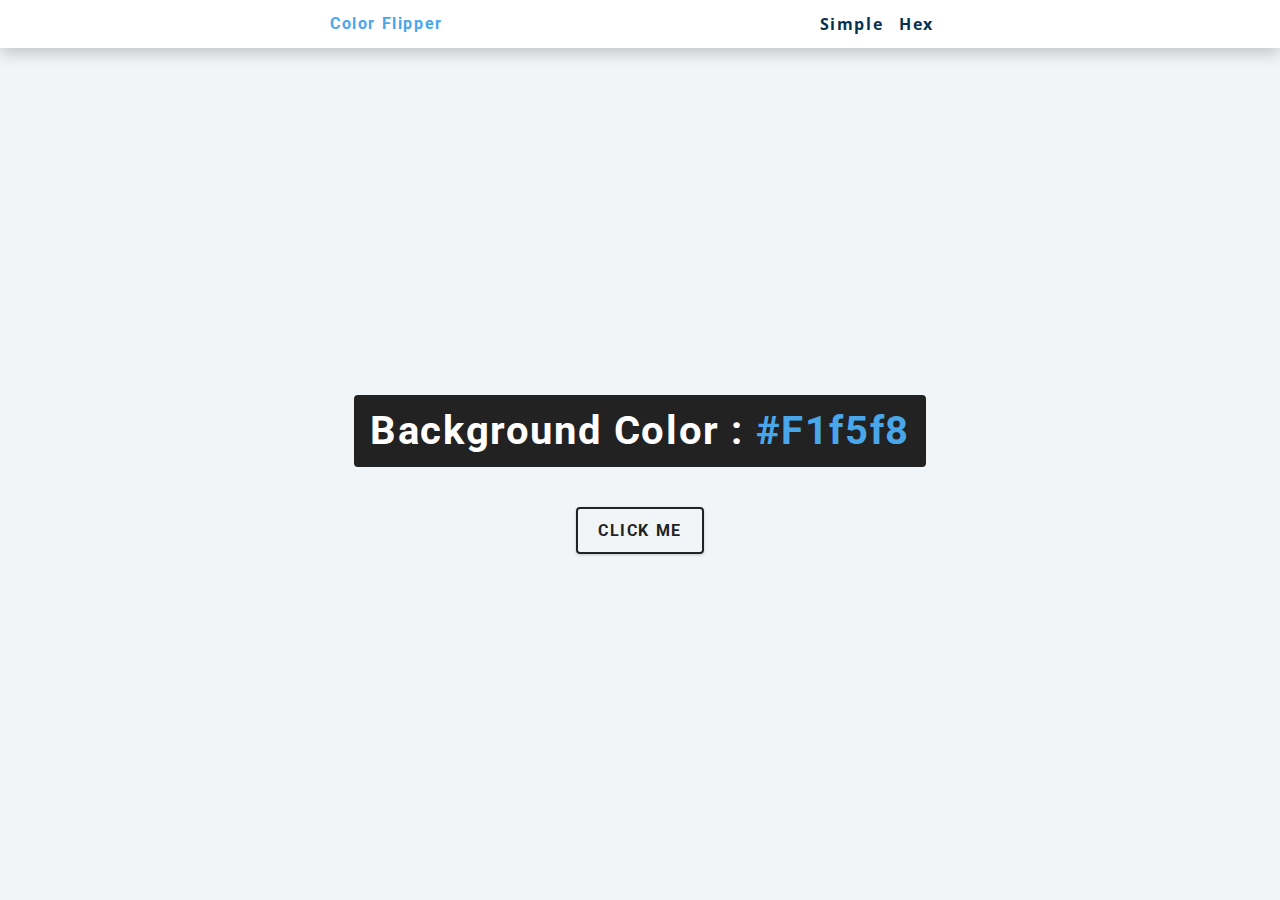
<file: index.html>
<html lang="en">
<head>
    <meta charset="UTF-8">
    <meta http-equiv="X-UA-Compatible" content="IE=edge">
    <meta name="viewport" content="width=device-width, initial-scale=1.0">
    <title>Color Flipper</title>


    <link rel="stylesheet" href="style.css">

</head>
<body>
    <nav>
        <div class="nav-center">
            <h4>Color Flipper</h4>
            <ul class="nav-links">
                <li><a href="index.html">Simple</a></li>
                <li><a href="hex.html">Hex</a></li>
            </ul>
        </div>
        
    </nav>
    <main>
        <div class="container">
            <h2>Background Color : <span class="color">#f1f5f8</span></h2>
            <button class="click-btn" id="btn">Click me</button>
        </div>
    </main>

    <script src="app.js"></script>
</body>
</html>
</file>
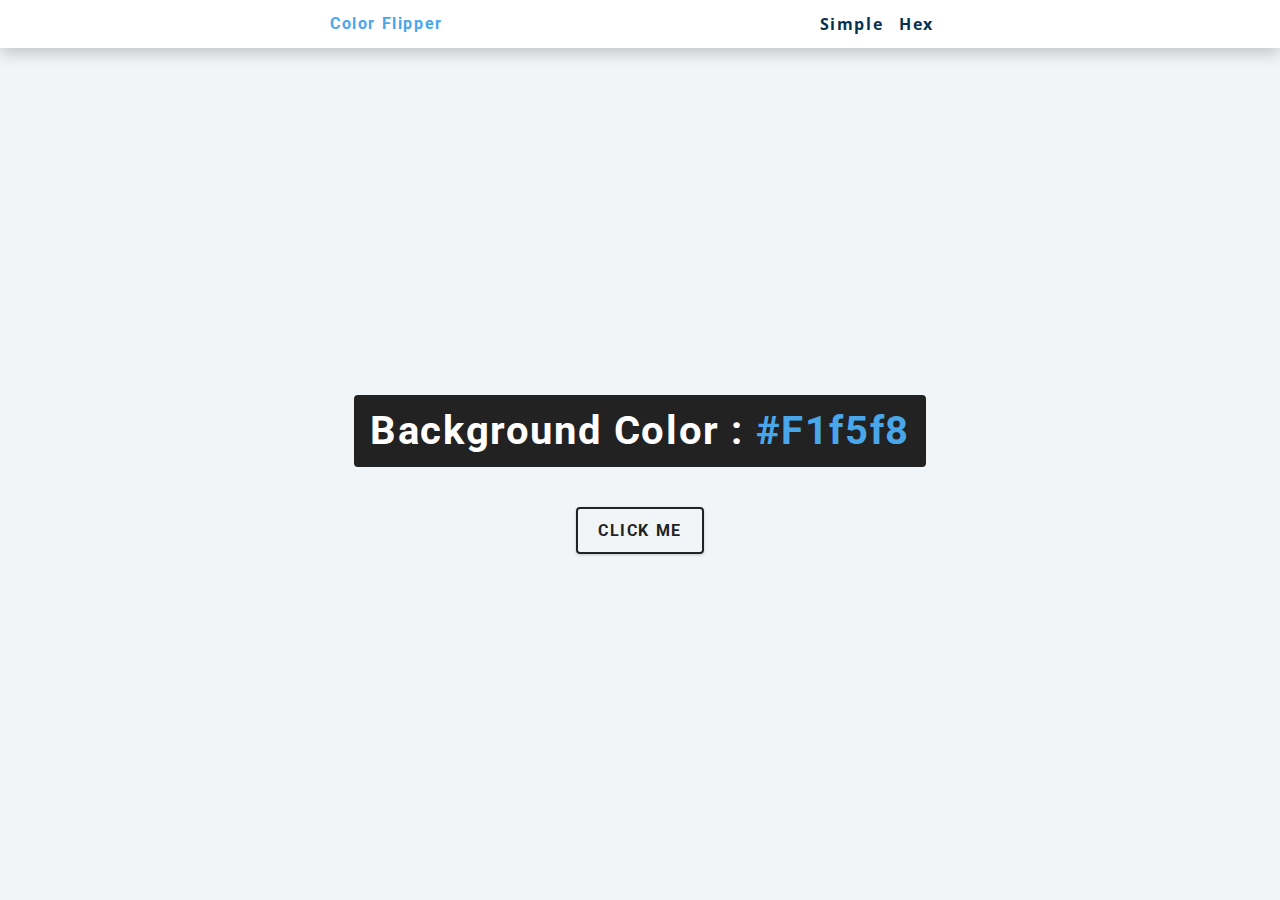
<file: hex.html>
<html lang="en">
<head>
    <meta charset="UTF-8">
    <meta http-equiv="X-UA-Compatible" content="IE=edge">
    <meta name="viewport" content="width=device-width, initial-scale=1.0">
    <title>Color Flipper</title>


    <link rel="stylesheet" href="style.css">

</head>
<body>
    <nav>
        <div class="nav-center">
            <h4>Color Flipper</h4>
            <ul class="nav-links">
                <li><a href="index.html">Simple</a></li>
                <li><a href="hex.html">Hex</a></li>
            </ul>
        </div>
        
    </nav>
    <main>
        <div class="container">
            <h2>Background Color : <span class="color">#f1f5f8</span></h2>
            <button class="click-btn" id="btn">Click me</button>
        </div>
    </main>

    <script src="hex.js"></script>
</body>
</html>
</file>
<file: style.css>
@import url("https://fonts.googleapis.com/css?family=Open+Sans|Roboto:400,700&display=swap");


:root {
    /* dark shades of primary color*/
    --clr-primary-1: hsl(205, 86%, 17%);
    --clr-primary-2: hsl(205, 77%, 27%);
    --clr-primary-3: hsl(205, 72%, 37%);
    --clr-primary-4: hsl(205, 63%, 48%);
    /* primary/main color */
    --clr-primary-5: hsl(205, 78%, 60%);
    /* lighter shades of primary color */
    --clr-primary-6: hsl(205, 89%, 70%);
    --clr-primary-7: hsl(205, 90%, 76%);
    --clr-primary-8: hsl(205, 86%, 81%);
    --clr-primary-9: hsl(205, 90%, 88%);
    --clr-primary-10: hsl(205, 100%, 96%);
    /* darkest grey - used for headings */
    --clr-grey-1: hsl(209, 61%, 16%);
    --clr-grey-2: hsl(211, 39%, 23%);
    --clr-grey-3: hsl(209, 34%, 30%);
    --clr-grey-4: hsl(209, 28%, 39%);
    /* grey used for paragraphs */
    --clr-grey-5: hsl(210, 22%, 49%);
    --clr-grey-6: hsl(209, 23%, 60%);
    --clr-grey-7: hsl(211, 27%, 70%);
    --clr-grey-8: hsl(210, 31%, 80%);
    --clr-grey-9: hsl(212, 33%, 89%);
    --clr-grey-10: hsl(210, 36%, 96%);
    --clr-white: #fff;
    --clr-red-dark: hsl(360, 67%, 44%);
    --clr-red-light: hsl(360, 71%, 66%);
    --clr-green-dark: hsl(125, 67%, 44%);
    --clr-green-light: hsl(125, 71%, 66%);
    --clr-black: #222;
    --ff-primary: "Roboto", sans-serif;
    --ff-secondary: "Open Sans", sans-serif;
    --transition: all 0.3s linear;
    --spacing: 0.1rem;
    --radius: 0.25rem;
    --light-shadow: 0 5px 15px rgba(0, 0, 0, 0.1);
    --dark-shadow: 0 5px 15px rgba(0, 0, 0, 0.2);
    --max-width: 1170px;
    --fixed-width: 620px;
  }

  *,
  ::after,
  ::before {
    margin: 0;
    padding: 0;
    box-sizing: border-box;
  }

  body {
    font-family: var(--ff-secondary);
    background: var(--clr-grey-10);
    color: var(--clr-grey-1);
    line-height: 1.5;
    font-size: 0.875rem;
  }

  ul {
    list-style-type: none;
  }

  a {
    text-decoration: none;
  }

  h1,h2,h3,h4 {
    letter-spacing: var(--spacing);
    text-transform: capitalize;
    line-height: 1.25;
    margin-bottom: 0.75rem;
    font-family: var(--ff-primary);
  }

  h1 {
    font-size: 3rem;
  }

  h2 {
    font-size: 2rem;
  }

  h3 {
    font-size: 1.25rem;
  }

  h4 {
    font-size: 0.875rem;
  }

p {
    margin-bottom: 1.25rem;
    color: var(--clr-grey-5);
}

@media screen and (min-width: 800px){
    h1 {
        font-size: 4rem;
    }
    h2 {
        font-size: 2.5rem;
    }
    h3 {
        font-size: 1.75rem;
    }
    h4 {
        font-size: 1rem;
    }
    body {
        font-size: 1rem;
    }
    h1,
    h2,
    h3,
    h4 {
        line-height: 1;
    }
}

.section {
    padding: 5rem 0;
}

.section-center {
    width: 90vw;
    margin: 0 auto;
    max-width: 1170px;
}
@media screen and (min-width: 992px) {
    .section-center {
      width: 95vw;
    }
}

main {
    min-height: 100vh;
    display: grid;
    place-items: center;
}

nav {
    background: var(--clr-white);
    height: 3rem;
    display: grid;
    align-items: center;
    box-shadow: var(--dark-shadow);
}

.nav-center {
    width: 90vw;
    max-width: var(--fixed-width);
    margin: 0 auto;
    display: flex;
    align-items: center;
    justify-content: space-between;
}

.nav-center h4{
    margin-bottom: 0;
    color: var(--clr-primary-5);
}

.nav-links {
    display: flex;
}

nav a {
    text-transform: capitalize;
    font-weight: 700;
    font-size: 1rem;
    color: var(--clr-primary-1);
    letter-spacing: var(--spacing);
    margin-right: 1rem;
}

nav a:hover {
    color: var(--clr-primary-5);
}

main {
    min-height: calc(100vh - 3rem);
    display: grid;
    place-items: center;
}

.container {
    text-align: center;
}

.container h2 {
    background: var(--clr-black);
    color: var(--clr-white);
    padding: 1rem;
    border-radius: var(--radius);
    margin-bottom: 2.5rem;
}

.color {
    color: var(--clr-primary-5);
}

.click-btn {
    font-family: var(--ff-primary);
    text-transform: uppercase;
    background: transparent;
    color: var(--clr-black);
    letter-spacing: var(--spacing);
    display: inline-block;
    font-weight: 700;
    transition: var(--transition);
    border: 2px solid var(--clr-black);
    cursor: pointer;
    box-shadow: 0 1px 3px rgba(0, 0, 0, 0.2);
    border-radius: var(--radius);
    font-size: 1rem;
    padding: 0.75rem 1.25rem;
}

.click-btn:hover {
    color: var(--clr-white);
    background: var(--clr-black);
}
</file>
